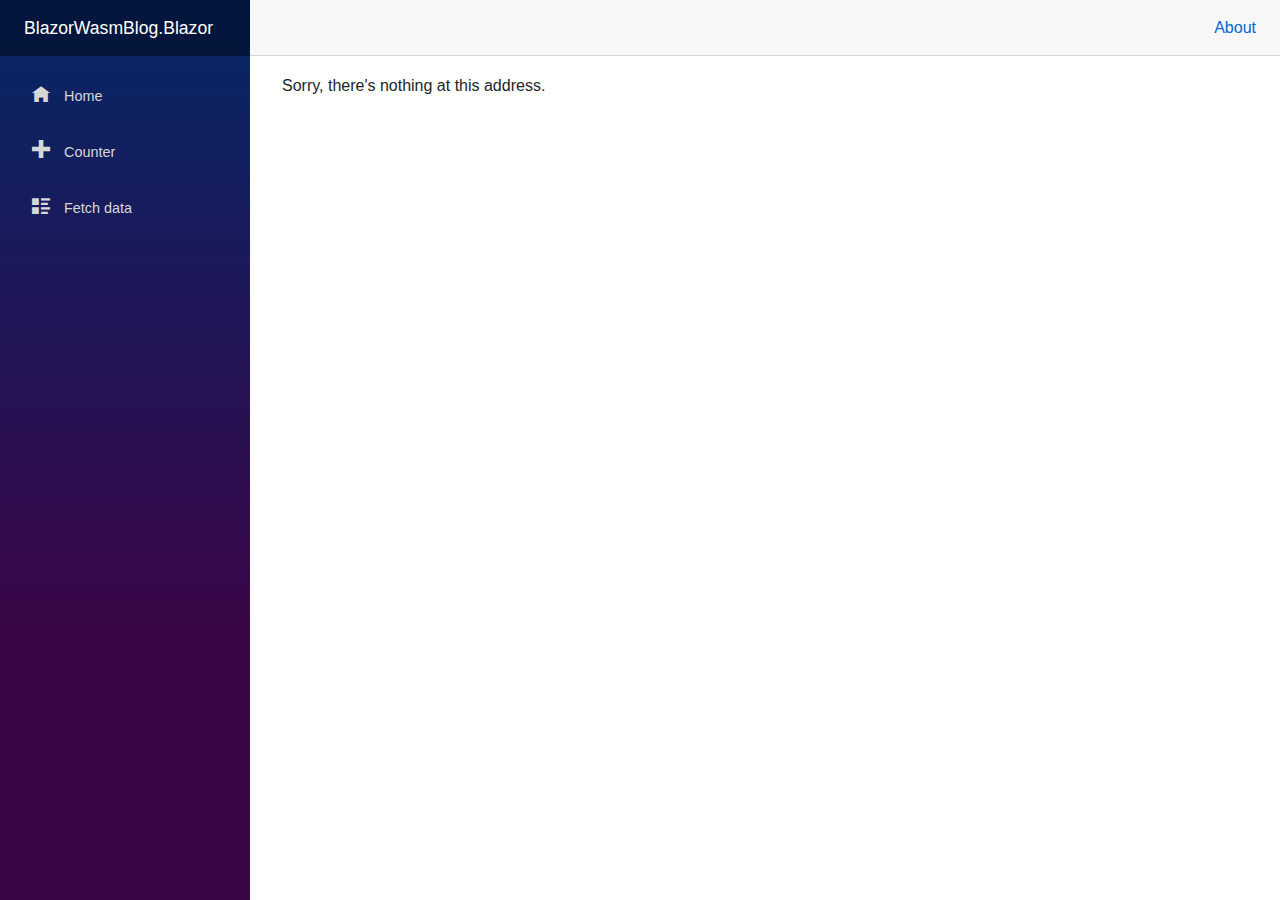
<file: index.html>
﻿<!DOCTYPE html>
<html>

<head>
	<title>N.O.W - Nerds On Waves - Blazor WASM Blog Demo</title>
	<base href="/" />

    <meta charset="utf-8">
    <meta name="viewport" content="width=device-width" />
    <meta http-equiv="X-UA-Compatible" content="IE=edge">
    <meta name="viewport" content="width=device-width, initial-scale=1.0">
    <meta name="description" content="Nerds On Waves Demo Blog">
    <meta name="author" content="Wouter Paap, Nerds On Waves">
	
	<link rel="shortcut icon" href="favicon.ico">
    <link href="css/bootstrap/bootstrap.min.css" rel="stylesheet" />
    <link href="css/site.css" rel="stylesheet" />

	<link href="_content/BlazorWasmBlog.Modules.BlogComponents/styles.css" rel="stylesheet" />
</head>

<body>
    <app>Loading...</app>

	<script type="text/javascript">
		// Single Page Apps for GitHub Pages
		// https://github.com/rafrex/spa-github-pages/blob/gh-pages/index.html
		// Copyright (c) 2016 Rafael Pedicini, licensed under the MIT License
		(function(l) {
			if (l.search) {
				var q = {};
				l.search.slice(1).split('&').forEach(function(v) {
					var a = v.split('=');
					q[a[0]] = a.slice(1).join('=').replace(/~and~/g, '&');
				});
				if (q.p !== undefined) {
					window.history.replaceState(null, null,
						l.pathname.slice(0, -1) + (q.p || '') +
						(q.q ? ('?' + q.q) : '') +
						l.hash
					);
				}
			}
		}(window.location))
	</script>

    <div id="blazor-error-ui">
        An unhandled error has occurred.
        <a href="" class="reload">Reload</a>
        <a class="dismiss">🗙</a>
    </div>
    <script src="_framework/blazor.webassembly.js"></script>
</body>

</html>
</file>
<file: _content/BlazorWasmBlog.Modules.BlogComponents/styles.css>
﻿.wasmblog-blogpostscomponent {
}

.wasmblog-blogpostscomponent-blogposts a.blogpost-card,
.wasmblog-blogpostscomponent-blogposts a.blogpost-card:hover {
    color: inherit;
    text-decoration: none;
}
</file>
<file: css/site.css>
﻿@import url('open-iconic/font/css/open-iconic-bootstrap.min.css');

html, body {
    font-family: 'Helvetica Neue', Helvetica, Arial, sans-serif;
}

a, .btn-link {
    color: #0366d6;
}

.btn-primary {
    color: #fff;
    background-color: #1b6ec2;
    border-color: #1861ac;
}

app {
    position: relative;
    display: flex;
    flex-direction: column;
}

.top-row {
    height: 3.5rem;
    display: flex;
    align-items: center;
}

.main {
    flex: 1;
}

    .main .top-row {
        background-color: #f7f7f7;
        border-bottom: 1px solid #d6d5d5;
        justify-content: flex-end;
    }

        .main .top-row > a, .main .top-row .btn-link {
            white-space: nowrap;
            margin-left: 1.5rem;
        }

.main .top-row a:first-child {
    overflow: hidden;
    text-overflow: ellipsis;
}

.sidebar {
    background-image: linear-gradient(180deg, rgb(5, 39, 103) 0%, #3a0647 70%);
}

    .sidebar .top-row {
        background-color: rgba(0,0,0,0.4);
    }

    .sidebar .navbar-brand {
        font-size: 1.1rem;
    }

    .sidebar .oi {
        width: 2rem;
        font-size: 1.1rem;
        vertical-align: text-top;
        top: -2px;
    }

    .sidebar .nav-item {
        font-size: 0.9rem;
        padding-bottom: 0.5rem;
    }

        .sidebar .nav-item:first-of-type {
            padding-top: 1rem;
        }

        .sidebar .nav-item:last-of-type {
            padding-bottom: 1rem;
        }

        .sidebar .nav-item a {
            color: #d7d7d7;
            border-radius: 4px;
            height: 3rem;
            display: flex;
            align-items: center;
            line-height: 3rem;
        }

            .sidebar .nav-item a.active {
                background-color: rgba(255,255,255,0.25);
                color: white;
            }

            .sidebar .nav-item a:hover {
                background-color: rgba(255,255,255,0.1);
                color: white;
            }

.content {
    padding-top: 1.1rem;
}

.navbar-toggler {
    background-color: rgba(255, 255, 255, 0.1);
}

.valid.modified:not([type=checkbox]) {
    outline: 1px solid #26b050;
}

.invalid {
    outline: 1px solid red;
}

.validation-message {
    color: red;
}

#blazor-error-ui {
    background: lightyellow;
    bottom: 0;
    box-shadow: 0 -1px 2px rgba(0, 0, 0, 0.2);
    display: none;
    left: 0;
    padding: 0.6rem 1.25rem 0.7rem 1.25rem;
    position: fixed;
    width: 100%;
    z-index: 1000;
}

#blazor-error-ui .dismiss {
    cursor: pointer;
    position: absolute;
    right: 0.75rem;
    top: 0.5rem;
}

@media (max-width: 767.98px) {
    .main .top-row:not(.auth) {
        display: none;
    }

    .main .top-row.auth {
        justify-content: space-between;
    }

    .main .top-row a, .main .top-row .btn-link {
        margin-left: 0;
    }
}

@media (min-width: 768px) {
    app {
        flex-direction: row;
    }

    .sidebar {
        width: 250px;
        height: 100vh;
        position: sticky;
        top: 0;
    }

    .main .top-row {
        position: sticky;
        top: 0;
    }

    .main > div {
        padding-left: 2rem !important;
        padding-right: 1.5rem !important;
    }

    .navbar-toggler {
        display: none;
    }

    .sidebar .collapse {
        /* Never collapse the sidebar for wide screens */
        display: block;
    }
}
</file>
